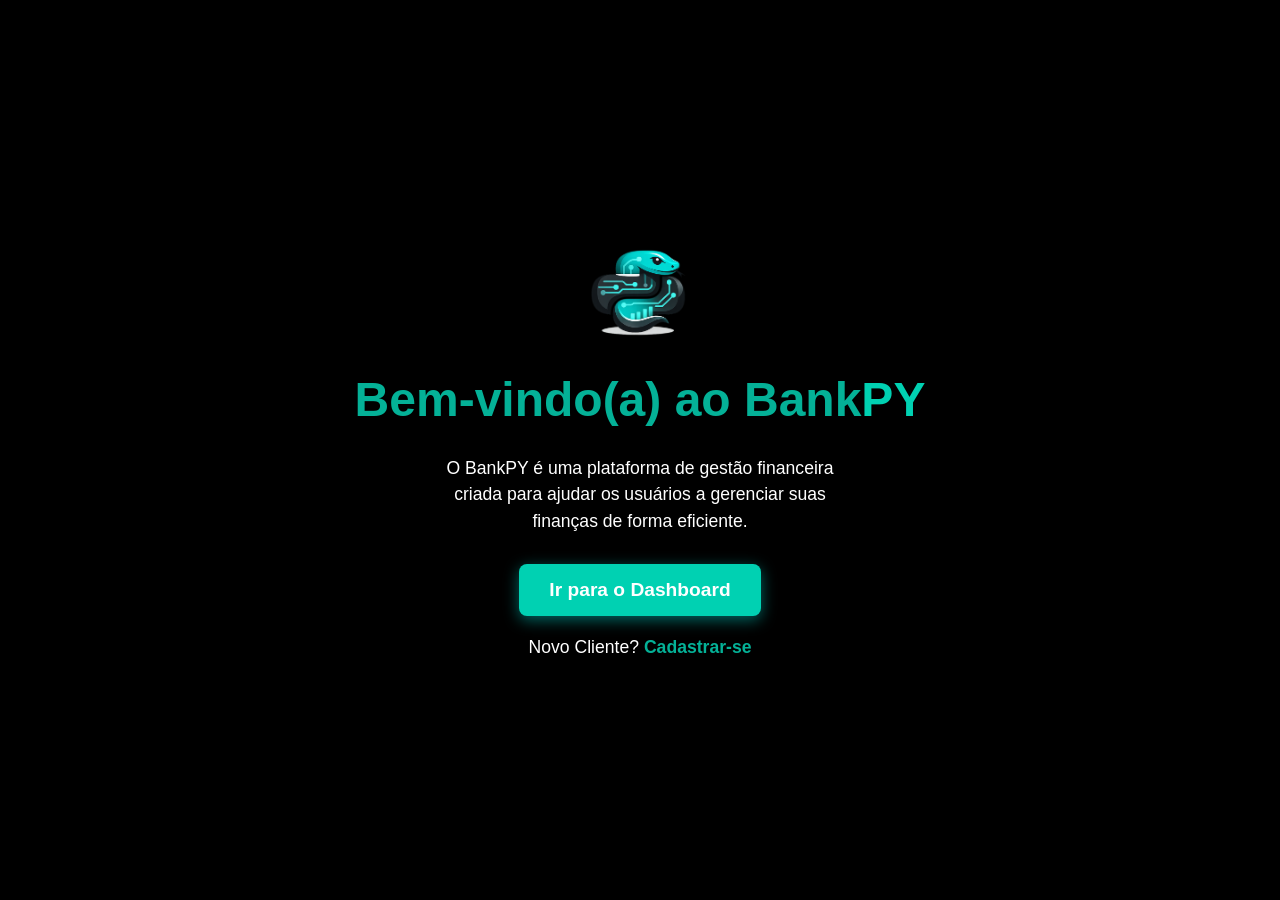
<file: frontend/html/index.html>
<!DOCTYPE html>
<html lang="en">
<head>
    <meta charset="UTF-8">
    <meta name="viewport" content="width=device-width, initial-scale=1.0">
    <link rel="stylesheet" href="../css/style_index.css">
    <link rel="icon" href="../img/bank.png" type="image/png">
    <title>BankPY</title>
</head>
<body>
    <img src="../img/bank.png" alt="BankFlow Logo">
    <h1>Bem-vindo(a) ao Bank<label>PY</label></h1>
    <p>O BankPY é uma plataforma de gestão financeira criada para ajudar os usuários a gerenciar suas finanças de forma eficiente.</p>

    <a href="home.html"><button>Ir para o Dashboard</button></a>
    <p>Novo Cliente? <a href="register.html">Cadastrar-se</a></p>
    
</body>
</html>
</file>
<file: frontend/css/style_index.css>
:root {
    /* LIGHT MODE */
    --primary-color: #04b197;
    --accent-color: #00d1b2;

    --bg-color: #121212;
    --card-bg: #1e1e1e;

    --text-color: #ffffff;
    --light-text: #ffffff;

    --shadow-new: 0 8px 30px rgba(31, 19, 0, 0.15);
    --border-light: #00d1b2;

    --transaction-in: #00d1b2;
    --transaction-out: #d43426;

    --header-gradient-end: #00d1b2;

    /* DARK MODE */
    --dark-bg: #1F1300;
    --dark-card: #2A1A05;

    --dark-text: #00d1b2;
    --dark-light-text: #00d1b2;

    --dark-shadow: 0 10px 40px rgba(0, 0, 0, 0.7);
    --dark-border: #3A2600;

    --dark-primary-color: #1F1300;
    --dark-accent-color: #04ffd9;

    --dark-transaction-in: #00d1b2;
    --dark-transaction-out: #FF8A50;
}
/* Estilização Base */
body {
    font-family: 'Segoe UI', Tahoma, Geneva, Verdana, sans-serif;
    background-color: #000;
    color: var(--text-color);
    display: flex;
    flex-direction: column;
    justify-content: center; /* Centraliza verticalmente */
    align-items: center; /* Centraliza horizontalmente */
    min-height: 100vh;
    margin: 0;
    text-align: center;
}

/* Título Principal */
h1 {
    font-size: 3em;
    font-weight: 700;
    color: var(--primary-color);
    margin-bottom: 10px;
    animation: fadeInDown 0.8s ease-out; /* Animação de entrada */
}

/* Destaque do Nome (Flow) */
h1 label {
    color: var(--accent-color);
    font-weight: 800;
}

/* Parágrafos de Descrição e Link */
p {
    font-size: 1.1em;
    color: var(--light-text);
    margin-bottom: 20px;
    max-width: 400px;
    line-height: 1.5;
}

/* Estilização dos Links (Sign up) */
p a {
    color: var(--primary-color);
    text-decoration: none;
    font-weight: 600;
    transition: color 0.3s;
}

p a:hover {
    color: var(--accent-color);
    text-decoration: underline;
}

/* Botão Principal */
a button {
    background-color: var(--accent-color);
    color: white;
    border: none;
    padding: 15px 30px;
    border-radius: 8px;
    font-size: 1.2em;
    font-weight: 600;
    cursor: pointer;
    box-shadow: 0 4px 15px rgba(0, 255, 242, 0.4);
    transition: background-color 0.3s, transform 0.2s, box-shadow 0.3s;
    margin-top: 10px;
}

a button:hover {
    background-color: var(--accent-color); /* Laranja um pouco mais escuro */
    transform: translateY(-3px);
    box-shadow: 0 6px 20px rgba(0, 255, 255, 0.6);
}

a button:active {
    transform: translateY(0);
}


/* Animação para o título */
@keyframes fadeInDown {
    from {
        opacity: 0;
        transform: translateY(-20px);
    }
    to {
        opacity: 1;
        transform: translateY(0);
    }
}

img {
    width: 100px;
    height: auto;
    margin-top: 20px;
    animation: fadeInUp 0.8s ease-out; /* Animação de entrada para a imagem */
}
</file>
